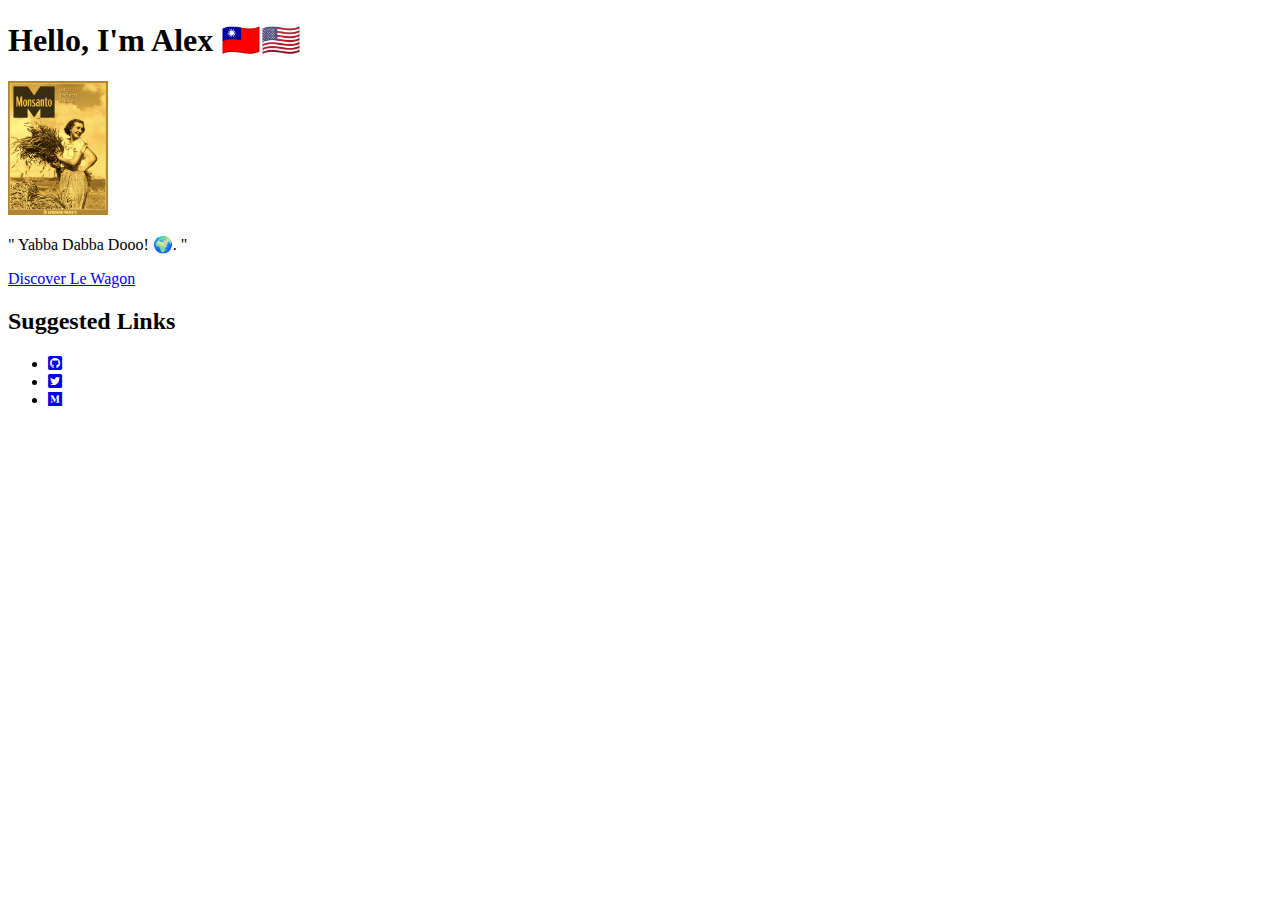
<file: 01-Profile-content/profile/index.html>
<!doctype html>
<html>
  <head>
    <title>My Profile</title>
      <meta charset="utf-8">
      <link rel="stylesheet" href="https://use.fontawesome.com/releases/v5.6.3/css/all.css">
  </head>

  <body>
    <h1>Hello, I'm Alex 🇹🇼🇺🇸</h1>
    <img src="images/gives you a hand.jpg" width="100px" alt="Alex Chung">
    <p>
      "
      Yabba Dabba Dooo! 🌍.
      "
    </p>
    <a href="https://www.lewagon.com/" target="_blank">Discover Le Wagon</a>
    <h2>Suggested Links</h2>
    <ul>
      <li>
        <a href="https://github.com/papillard" target="_blank">
          <i class="fab fa-github-square"></i>
        </a>
      </li>
      <li>
        <a href="https://twitter.com/bpapillard" target="_blank">
          <i class="fab fa-twitter-square"></i>
        </a>
      </li>
      <li>
        <a href="https://medium.com/@papillard" target="_blank">
          <i class="fab fa-medium"></i>
        </a>
      </li>
    </ul>

  </body>
</html>
</file>
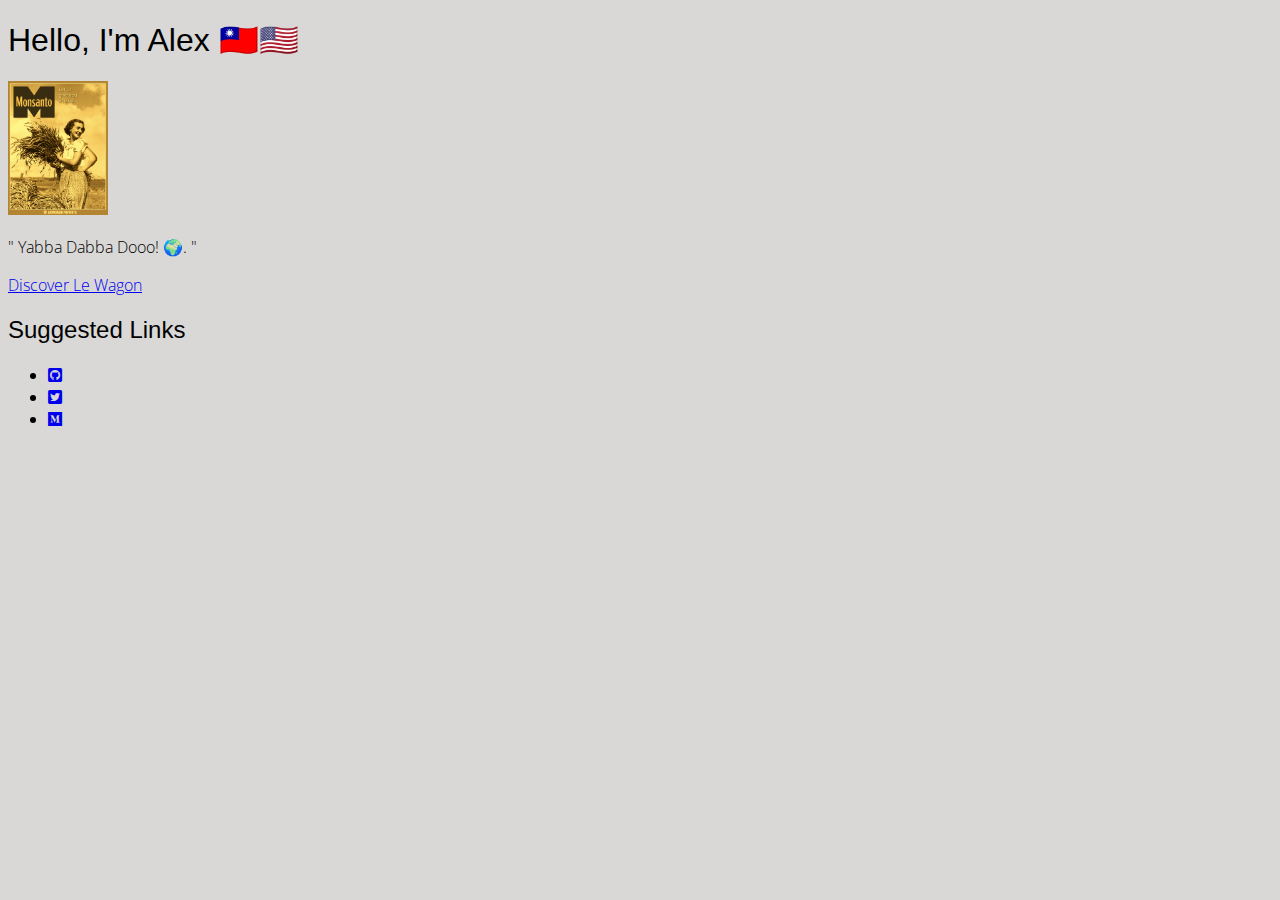
<file: 02-Fonts-and-colors/profile/index.html>
<!doctype html>
<html>
  <head>
    <link rel="stylesheet" href="style.css">
    <title>My Profile</title>
      <meta charset="utf-8">
      <link rel="stylesheet" href="https://use.fontawesome.com/releases/v5.6.3/css/all.css">
  </head>

  <body>
    <h1>Hello, I'm Alex 🇹🇼🇺🇸</h1>
    <img src="images/gives you a hand.jpg" width="100px" alt="Alex Chung">
    <p>
      "
      Yabba Dabba Dooo! 🌍.
      "
    </p>
    <a href="https://www.lewagon.com/" target="_blank">Discover Le Wagon</a>
    <h2>Suggested Links</h2>
    <ul>
      <li>
        <a href="https://github.com/papillard" target="_blank">
          <i class="fab fa-github-square"></i>
        </a>
      </li>
      <li>
        <a href="https://twitter.com/bpapillard" target="_blank">
          <i class="fab fa-twitter-square"></i>
        </a>
      </li>
      <li>
        <a href="https://medium.com/@papillard" target="_blank">
          <i class="fab fa-medium"></i>
        </a>
      </li>
    </ul>

  </body>
</html>
</file>
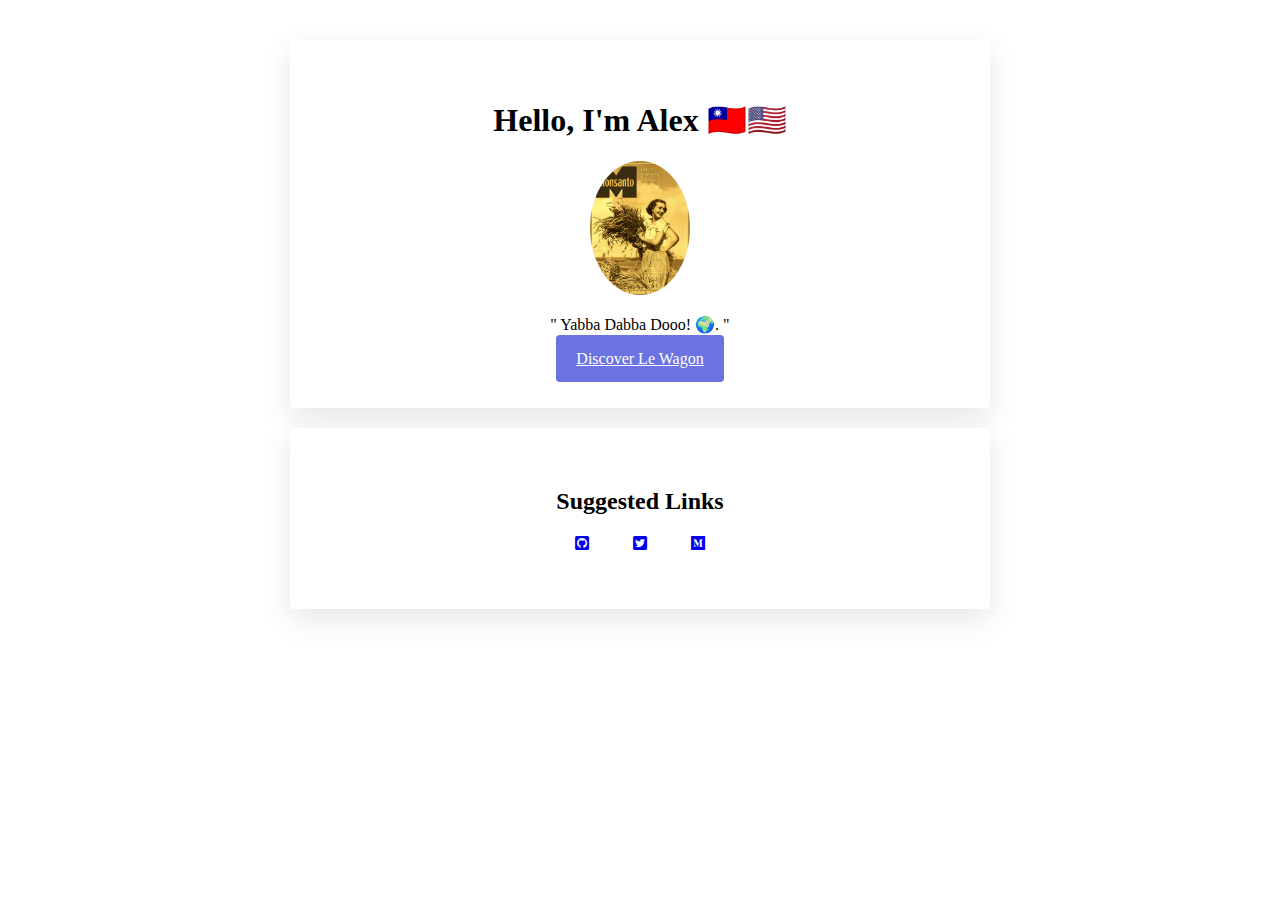
<file: 03-Finishing-profile-design/profile/index.html>
<!doctype html>
<html>
  <head>
    <link rel="stylesheet" href="style.css">
    <title>My Profile</title>
      <meta charset="utf-8">
      <link rel="stylesheet" href="https://use.fontawesome.com/releases/v5.6.3/css/all.css">
  </head>

  <body>
    <div class="container">
      <div class="card-white" id="introduction">
        <h1>Hello, I'm Alex 🇹🇼🇺🇸</h1>
        <img src="images/gives you a hand.jpg" class= "img-circle" width="100px" alt="Alex Chung">
        <p>
          "
          Yabba Dabba Dooo! 🌍.
          "
        </p>
        <a href="https://www.lewagon.com/" target="_blank" class="btn-blue">Discover Le Wagon</a>
      </div>
      <div class="card-white">
        <h2>Suggested Links</h2>
        <ul class="list-inline">
          <li>
            <a href="https://github.com/papillard" target="_blank">
              <i class="fab fa-github-square"></i>
            </a>
          </li>
          <li>
            <a href="https://twitter.com/bpapillard" target="_blank">
              <i class="fab fa-twitter-square"></i>
            </a>
          </li>
          <li>
            <a href="https://medium.com/@papillard" target="_blank">
              <i class="fab fa-medium"></i>
            </a>
          </li>
        </ul>
      </div>
    </div>
  </body>
</html>
</file>
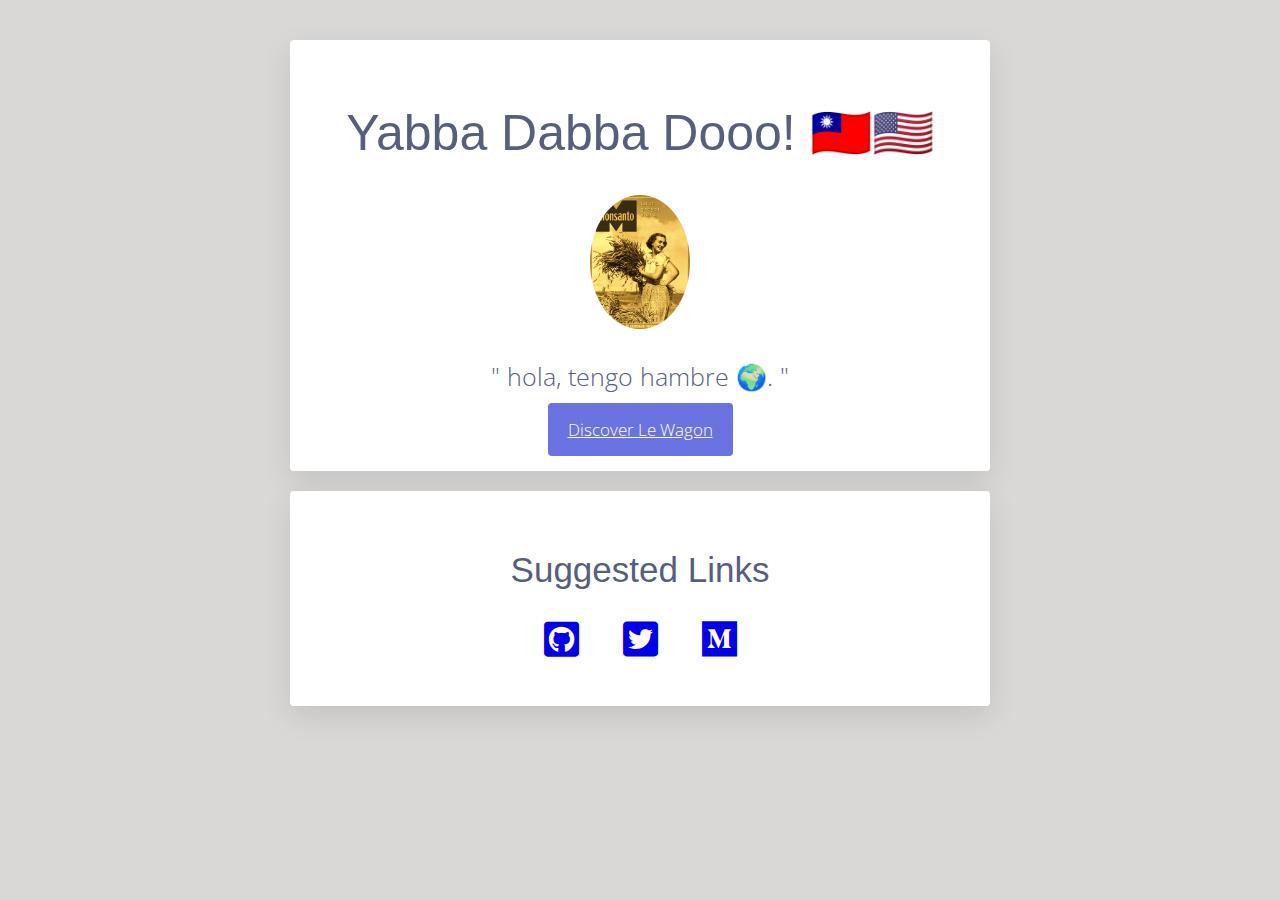
<file: 04-Responsive-profile/profile/index.html>
<!doctype html>
<html>
  <head>
    <link rel="stylesheet" href="style.css">
    <title>My Profile</title>
      <meta charset="utf-8">
      <meta name="viewport" content="width=device-width, initial-scale=1">
      <link rel="stylesheet" href="https://use.fontawesome.com/releases/v5.6.3/css/all.css">
  </head>

  <body>
    <div class="container">
      <div class="card-white" id="introduction">
        <h1>Yabba Dabba Dooo! 🇹🇼🇺🇸</h1>
        <img src="images/gives you a hand.jpg" class= "img-circle" width="100px" alt="Alex Chung">
        <p>
          "
           hola, tengo hambre 🌍.
          "
        </p>
        <a href="https://www.lewagon.com/" target="_blank" class="btn-blue">Discover Le Wagon</a>
      </div>
      <div class="card-white">
        <h2>Suggested Links</h2>
        <ul class="list-inline">
          <li>
            <a href="https://www.torlock2.com/" target="_blank">
              <i class="fab fa-github-square"></i>
            </a>
          </li>
          <li>
            <a href="https://yts.ae/" target="_blank">
              <i class="fab fa-twitter-square"></i>
            </a>
          </li>
          <li>
            <a href="https://torrentdownloads.mrunlock.space/" target="_blank">
              <i class="fab fa-medium"></i>
            </a>
          </li>
        </ul>
      </div>
    </div>
  </body>
</html>
</file>
<file: 02-Fonts-and-colors/profile/style.css>
@import url("http://fonts.googleapis.com/css?family=Open+Sans:400,300,700|Poppins:300,400,500,700");


body {
  font-family: 'Open Sans', sans-serif;
  font-weight: 300; /* if you want the light version */
  background-color: #D9D8D7;
  font-family: ;
  color: ;
  font-size: ;
  line-height: ;
}

a:hover{
  text-decoration: none;
}

h1 {
  font-family: 'Raleway', sans-serif;
  font-weight: 300; /* if you want the light version */
  background-color: ;
  font-family: ;
  color: ;
  font-size: ;
  line-height: ;
}

h2 {
  font-family: 'Varela', sans-serif;
  font-weight: 300; /* if you want the light version */
  background-color: ;
  font-family: ;
  color: ;
  font-size: ;
  line-height: ;
}

h3 {
  font-family: 'Poppins', sans-serif;
  font-weight: 300; /* if you want the light version */
  background-color: ;
  font-family: ;
  color: ;
  font-size: ;
  line-height: ;
}


#D9D8D7
/*rgb(2, 6, 89)
rgb(169, 171, 217)
rgb(99, 109, 166)
rgb(2, 24, 89)
rgb(242, 242, 242)*/
</file>
<file: 03-Finishing-profile-design/profile/style.css>
@import url("http://fonts.googleapis.com/css?family=Open+Sans:400,300,700|Poppins:300,400,500,700");

.body {
  font-family: 'Open Sans', sans-serif;
  font-weight: 300; /* if you want the light version */
  background-color: #D9D8D7;
  font-family: ;
  color: 575F7D;
  font-size: 17px;
  font-weight: lighter;
  line-height: ;
}
.a:hover{
  text-decoration: none;
}
.h1 {
  font-family: 'Raleway', sans-serif;
  font-weight: 300; /* if you want the light version */
  background-color: ;
  font-family: ;
  color: ;
  font-size: ;
  line-height: ;
}
.h2 {
  font-family: 'Varela', sans-serif;
  font-weight: 500; /* if you want the light version */
  background-color: ;
  font-family: ;
  color: ;
  font-size: 20px;
  line-height: ;
}
.h3 {
  font-family: 'Poppins', sans-serif;
  font-weight: 300; /* if you want the light version */
  background-color: ;
  font-family: ;
  color: ;
  font-size: ;
  line-height: ;
}
.card-white {
  background-color: white;
  padding: 40px;
  box-shadow: 0px 10px 30px rgba(0,0,0,0.1);
  border-radius: 4px;
  margin: 20px 0px;
  text-align: center;
}
.text-center {
  text-align: center;
}
.container {
  width: 700px;
  margin: 40px auto;
}
.div {
  display: block;
}
.btn-blue {
  background-color: #6B72E1;
  color: white;
  padding: 15px 20px;
  border-radius: 4px;
}
.list-inline {
  list-style: none;
  padding-left: 0px;
}
.list-inline li {
  display: inline-block;
  padding: 0px 20px;
}
.img-circle {
  border-radius: 50%;
}


#D9D8D7
/*rgb(2, 6, 89)
rgb(169, 171, 217)
rgb(99, 109, 166)
rgb(2, 24, 89)
rgb(242, 242, 242)*/
</file>
<file: 04-Responsive-profile/profile/style.css>
@import url("http://fonts.googleapis.com/css?family=Open+Sans:400,300,700|Poppins:300,400,500,700");

body {
  font-family: 'Open Sans', sans-serif;
  font-weight: 300; /* if you want the light version */
  background-color: #D9D8D7;
  /*font-family: ;*/
  color: #575F7D;
  font-size: 17px;
  font-weight: lighter;
  /*line-height: ;*/
}
a:hover{
  text-decoration: none;
}
h1 {
  font-family: 'Raleway', sans-serif;
  font-weight: 300; /* if you want the light version */
  /*background-color: ;*/
  /*font-family: ;*/
  /*color: ;*/
  font-size: 50px;
  /*line-height: ;*/
}
h2 {
  font-family: 'Varela', sans-serif;
  font-weight: 500; /* if you want the light version */
  /*background-color: ;*/
  /*font-family: ;*/
  /*color: ;*/
  font-size: 35px;
  /*line-height: ;*/
}
h3 {
  font-family: 'Poppins', sans-serif;
  font-weight: 300; /* if you want the light version */
  /*background-color: ;*/
  /*font-family: ;*/
  /*color: ;*/
  font-size: ;
  line-height: ;
}
p {
  font-size: 25px;
}

.card-white {
  background-color: white;
  padding: 30px;
  box-shadow: 0px 10px 30px rgba(0,0,0,0.1);
  border-radius: 4px;
  margin: 20px 0px;
  text-align: center;
}
.text-center {
  text-align: center;
}
.container {
  width: 700px;
  margin: 40px auto;
}
div {
  display: block;
}
.btn-blue {
  background-color: #6B72E1;
  color: white;
  padding: 15px 20px;
  border-radius: 4px;
}
.list-inline {
  list-style: none;
  padding-left: 0px;
}
.list-inline li {
  display: inline-block;
  padding: 0px 20px;
}
.img-circle {
  border-radius: 50%;
}

i {
  font-size: 40px;
}


#D9D8D7
/*rgb(2, 6, 89)
rgb(169, 171, 217)
rgb(99, 109, 166)
rgb(2, 24, 89)
rgb(242, 242, 242)*/
</file>
